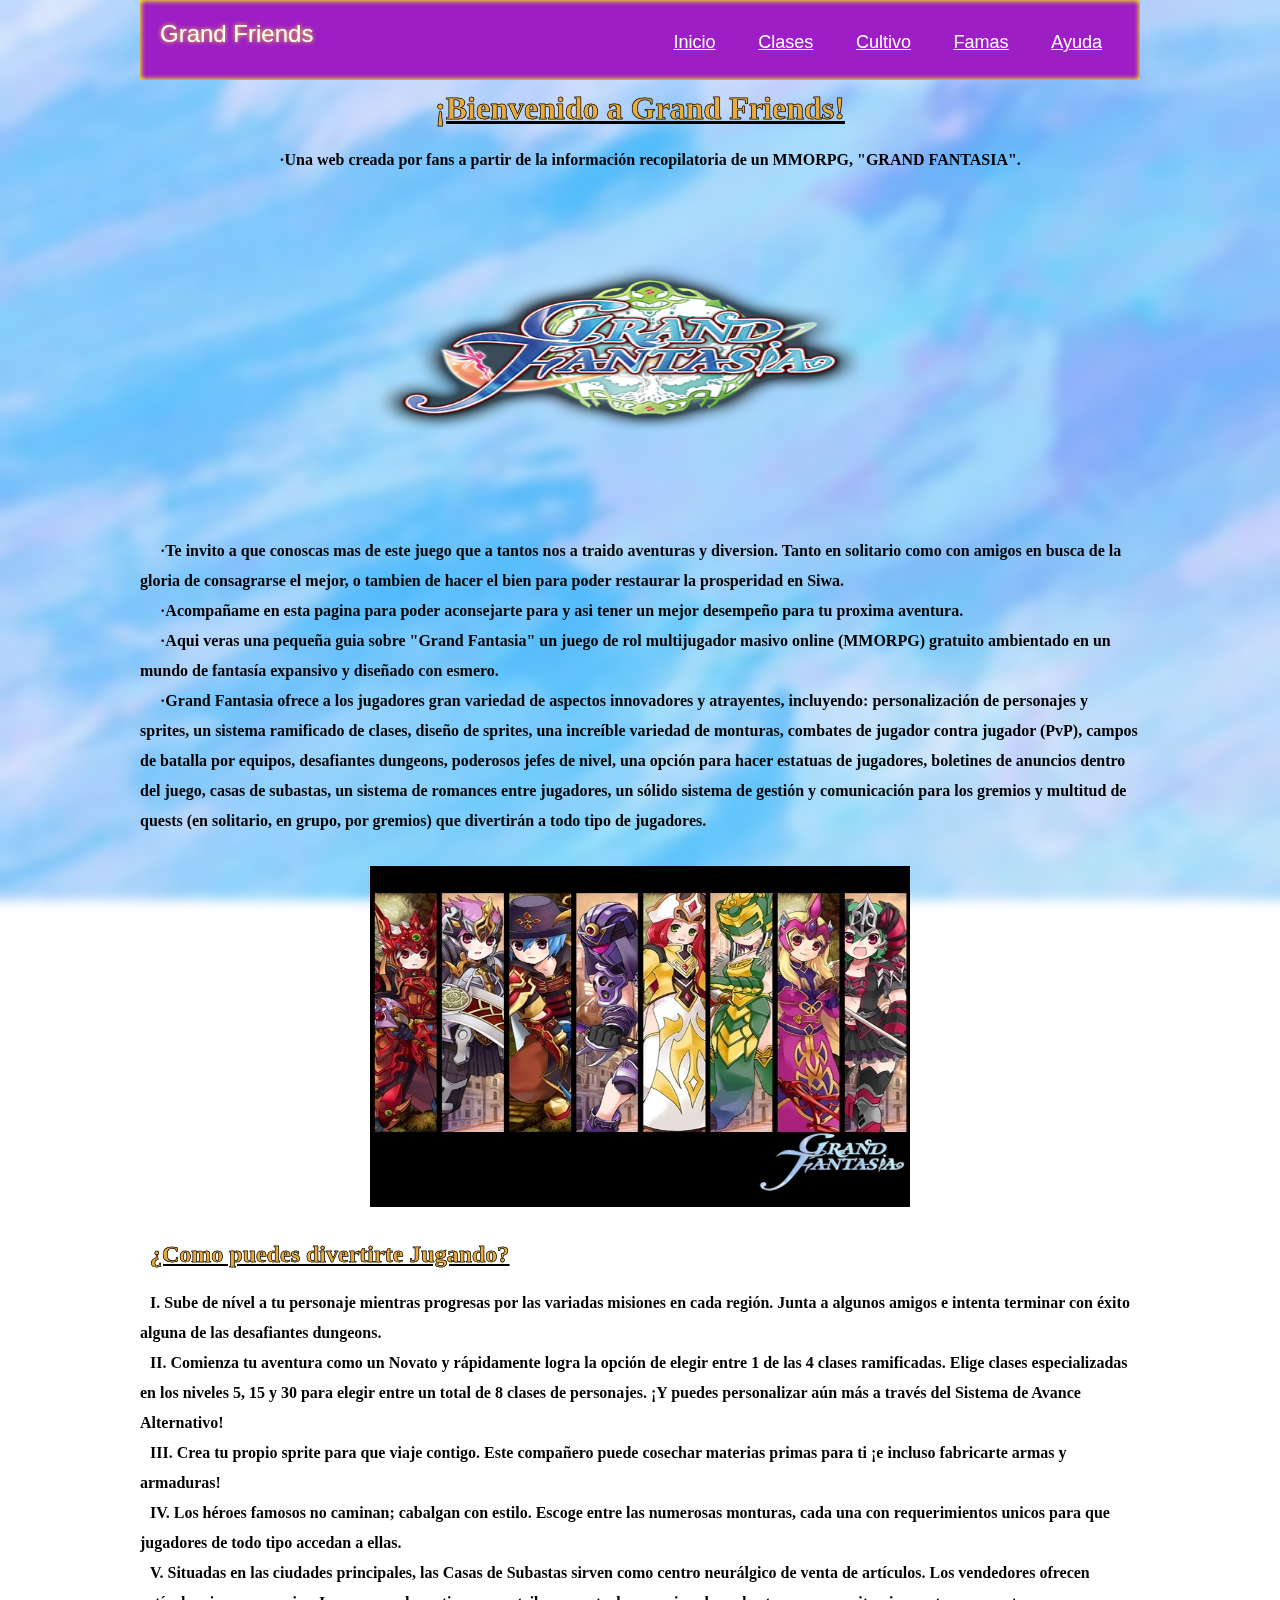
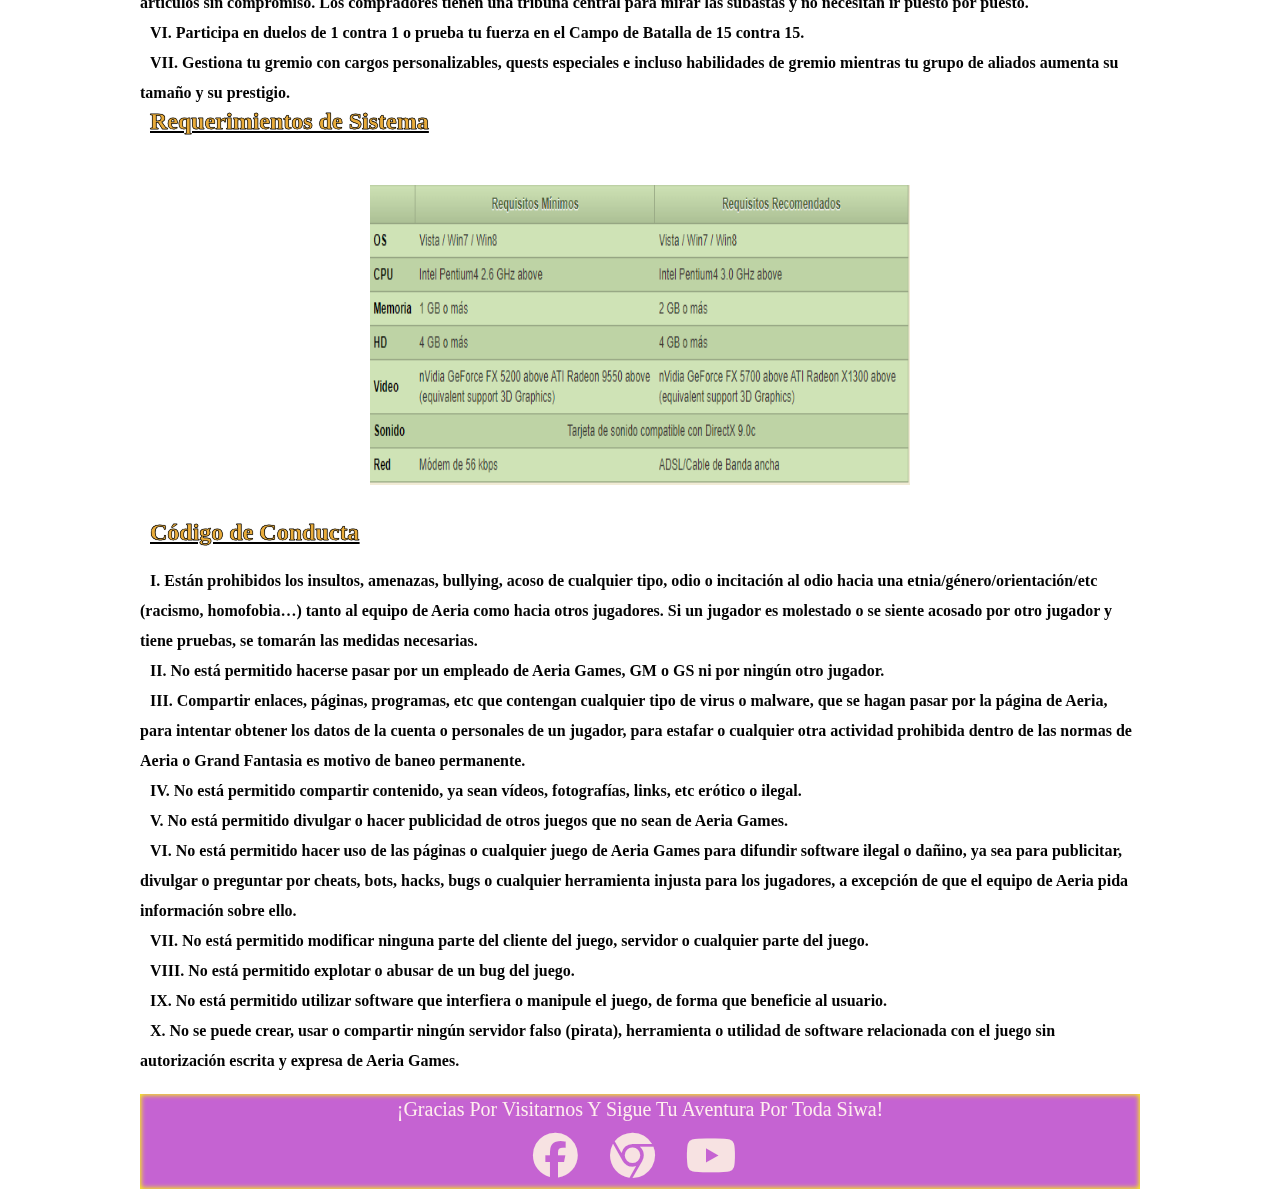
<file: index.html>
<!DOCTYPE html>
<html lang="es">

<head>
    <meta charset="UTF-8">
    <meta http-equiv="X-UA-Compatible" content="IE=edge">
    <meta name="viewport" content="width=device-width, initial-scale=1.0">
    <link
    rel="stylesheet"
    href="https://cdnjs.cloudflare.com/ajax/libs/animate.css/4.1.1/animate.min.css"
    />
    <link rel="stylesheet" href="https://cdnjs.cloudflare.com/ajax/libs/font-awesome/6.2.0/css/all.min.css">
    <link rel="stylesheet" href="style.css">
    <link rel="shortcut icon" href="imagenes/Logo.webp" type="image/x-icon">
    <meta name="viewport" content="width=device-width, initial-scale=1.0">
    
    <title>Grand Friends</title>
</head>

<body>

    <div class="contenedor">
        <header>
            <div class="logo">Grand Friends</div>

            <nav>
                <input type="checkbox" id="check">
                <label for="check" class="checkbtn">
                    <i class="fas fa-bars"></i>
                </label>
                <ul>
                    <li><a href="index.html">Inicio</a></li>
                    <li><a href="clases.html">Clases</a></li>
                    <li><a href="cultivo.html">Cultivo</a></li>
                    <li><a href="famas.html">Famas</a></li>
                    <li><a href="ayuda.html">Ayuda</a></li>
                </ul>
            </nav>

        </header>
        <h1 class="animate__heartBeat infinite delay" ><u>¡Bienvenido a Grand Friends!</u></h1>

        <p class="texto1" style="font-weight: bold;">·Una web creada por fans a partir de la información recopilatoria
            de un MMORPG, "GRAND FANTASIA".</p>

        <div class="imaghome1">
            <img src="imagenes/Logo.webp" alt="" width="500" height="300">
        </div>

        <p class="texto" style="font-weight: bold;">·Te invito a que conoscas mas de este juego que a tantos nos a
            traido aventuras y diversion. Tanto en solitario como con amigos en busca de la gloria de consagrarse el
            mejor, o tambien de hacer el bien para poder restaurar la prosperidad en Siwa.</p>

        <p class="texto" style="font-weight: bold;">·Acompañame en esta pagina para poder aconsejarte para y asi tener
            un mejor desempeño para tu proxima aventura.</p>

        <p class="texto" style="font-weight: bold;">·Aqui veras una pequeña guia sobre "Grand Fantasia" un juego de rol
            multijugador masivo online (MMORPG) gratuito ambientado en un mundo de fantasía expansivo y diseñado con
            esmero.</p>

        <p class="texto" style="font-weight: bold;">·Grand Fantasia ofrece a los jugadores gran variedad de aspectos
            innovadores y atrayentes, incluyendo: personalización de personajes y sprites, un sistema ramificado de
            clases, diseño de sprites, una increíble variedad de monturas, combates de jugador contra jugador (PvP),
            campos de batalla por equipos, desafiantes dungeons, poderosos jefes de nivel, una opción para hacer
            estatuas de jugadores, boletines de anuncios dentro del juego, casas de subastas, un sistema de romances
            entre jugadores, un sólido sistema de gestión y comunicación para los gremios y multitud de quests (en
            solitario, en grupo, por gremios) que divertirán a todo tipo de jugadores.</p>
        <div class="imaghome1">
            <img src="imagenes/956.jpg" alt="" width="400"  height="341">
        </div>

        <h2><u>¿Como puedes divertirte Jugando?</u></h2>

        <ol style="font-weight: bold;">
            <li>Sube de nível a tu personaje mientras progresas por las variadas misiones en cada región. Junta a
                algunos amigos e intenta terminar con éxito alguna de las desafiantes dungeons.</li>

            <li>Comienza tu aventura como un Novato y rápidamente logra la opción de elegir entre 1 de las 4 clases
                ramificadas. Elige clases especializadas en los niveles 5, 15 y 30 para elegir entre un total de 8
                clases de personajes. ¡Y puedes personalizar aún más a través del Sistema de Avance Alternativo!</li>

            <li>Crea tu propio sprite para que viaje contigo. Este compañero puede cosechar materias primas para ti ¡e
                incluso fabricarte armas y armaduras!</li>

            <li>Los héroes famosos no caminan; cabalgan con estilo. Escoge entre las numerosas monturas, cada una con
                requerimientos unicos para que jugadores de todo tipo accedan a ellas.</li>

            <li>Situadas en las ciudades principales, las Casas de Subastas sirven como centro neurálgico de venta de
                artículos. Los vendedores ofrecen artículos sin compromiso. Los compradores tienen una tribuna central
                para mirar las subastas y no necesitan ir puesto por puesto.</li>

            <li>Participa en duelos de 1 contra 1 o prueba tu fuerza en el Campo de Batalla de 15 contra 15.</li>

            <li>Gestiona tu gremio con cargos personalizables, quests especiales e incluso habilidades de gremio
                mientras tu grupo de aliados aumenta su tamaño y su prestigio.</li>

        </ol>

        <h2><u>Requerimientos de Sistema</u></h2>

        <div class="imaghome2">
            <img src="imagenes/Requisitos.PNG" alt="" width="600" height="300">
        </div>

        <h2><u>Código de Conducta</u></h2>
        <ol style="font-weight: bold;">
            <li>Están prohibidos los insultos, amenazas, bullying, acoso de cualquier tipo, odio o incitación al odio
                hacia una etnia/género/orientación/etc (racismo, homofobia…) tanto al equipo de Aeria como hacia otros
                jugadores. Si un jugador es molestado o se siente acosado por otro jugador y tiene pruebas, se tomarán
                las medidas necesarias.</li>

            <li>No está permitido hacerse pasar por un empleado de Aeria Games, GM o GS ni por ningún otro jugador.</li>

            <li>Compartir enlaces, páginas, programas, etc que contengan cualquier tipo de virus o malware, que se hagan
                pasar por la página de Aeria, para intentar obtener los datos de la cuenta o personales de un jugador,
                para estafar o cualquier otra actividad prohibida dentro de las normas de Aeria o Grand Fantasia es
                motivo de baneo permanente.</li>

            <li>No está permitido compartir contenido, ya sean vídeos, fotografías, links, etc erótico o ilegal.</li>

            <li>No está permitido divulgar o hacer publicidad de otros juegos que no sean de Aeria Games.</li>

            <li>No está permitido hacer uso de las páginas o cualquier juego de Aeria Games para difundir software
                ilegal o dañino, ya sea para publicitar, divulgar o preguntar por cheats, bots, hacks, bugs o cualquier
                herramienta injusta para los jugadores, a excepción de que el equipo de Aeria pida información sobre
                ello.</li>

            <li>No está permitido modificar ninguna parte del cliente del juego, servidor o cualquier parte del juego.
            </li>

            <li>No está permitido explotar o abusar de un bug del juego.</li>

            <li>No está permitido utilizar software que interfiera o manipule el juego, de forma que beneficie al
                usuario.</li>

            <li>No se puede crear, usar o compartir ningún servidor falso (pirata), herramienta o utilidad de software
                relacionada con el juego sin autorización escrita y expresa de Aeria Games.</li>

        </ol>

        <br>

        <footer class="footer">
            <p>¡Gracias por visitarnos y sigue tu aventura por toda Siwa!</p>
            <div class="redes">
                <a href="https://www.facebook.com/GrandFantasiaLAT/?ref=nf"><i class="fa-brands fa-facebook"></i></a>
                <a href="https://lat.grandfantasia.aeriagames.com/"><i class="fa-brands fa-chrome"></i></a>
                <a href="https://www.youtube.com/user/AeriaGF"><i class="fa-brands fa-youtube"></i></a>

            </div>
        </footer>
    </div>
</body>

</html>
</file>
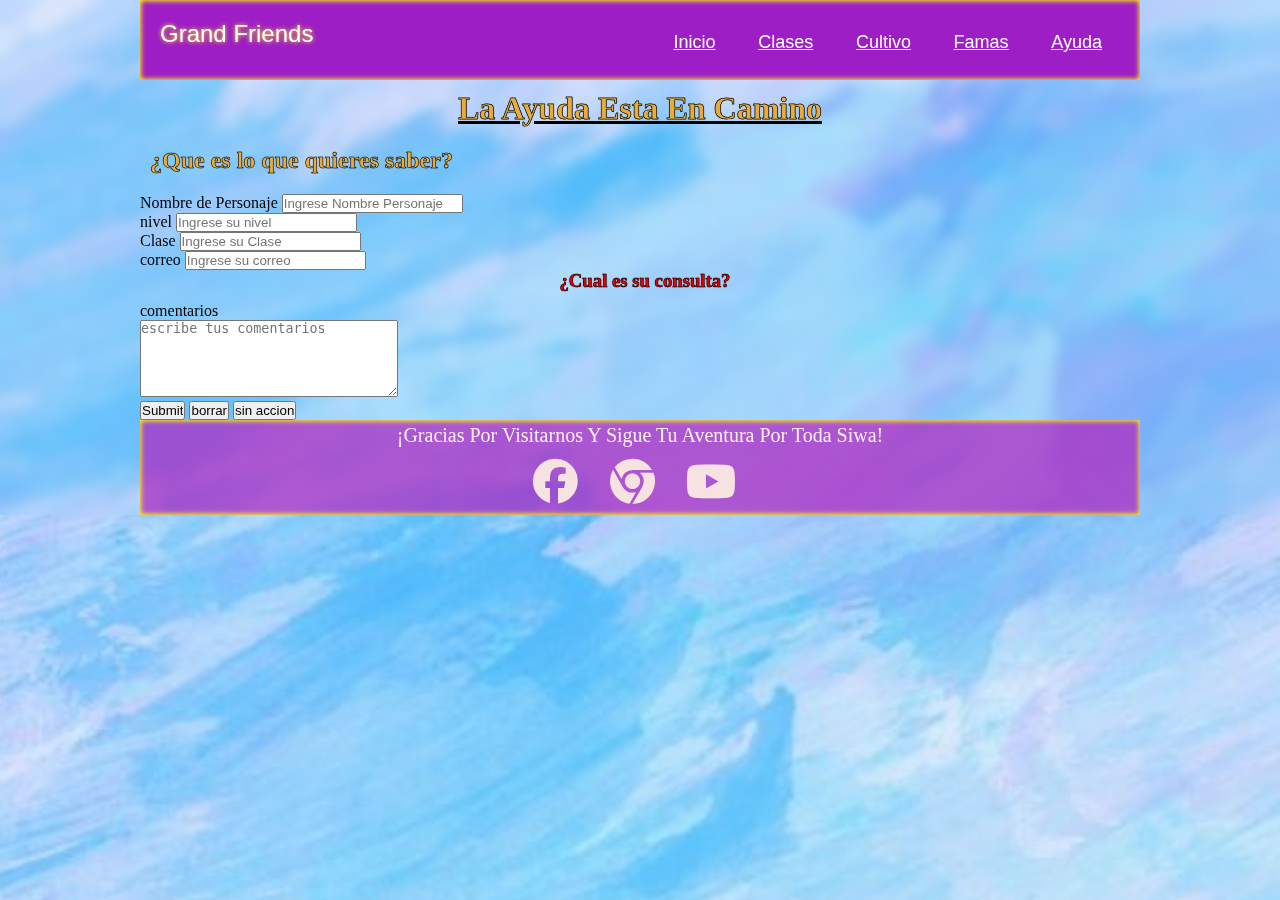
<file: ayuda.html>
<!DOCTYPE html>
<html lang="es">
<head>
    <meta charset="UTF-8">
    <meta http-equiv="X-UA-Compatible" content="IE=edge">
    <meta name="viewport" content="width=device-width, initial-scale=1.0">
    <link rel="stylesheet" href="https://cdnjs.cloudflare.com/ajax/libs/font-awesome/6.2.0/css/all.min.css">
    <link rel="stylesheet" href="style.css">
    <link rel="shortcut icon" href="imagenes/Logo.webp" type="image/x-icon">
    <link
    rel="stylesheet"
    href="https://cdnjs.cloudflare.com/ajax/libs/animate.css/4.1.1/animate.min.css"
    />
    <title>Grand Friends</title>
</head>
<body>
    <div class="contenedor">
    <header>
        <div class="logo">Grand <span>Friends</span></div>

        <nav>
            <input type="checkbox" id="check">
            <label for="check" class="checkbtn">
                <i class="fas fa-bars"></i>
            </label>
            <ul>
                <li><a  href="index.html">Inicio</a></li>
                <li><a href="clases.html">Clases</a></li>
                <li><a href="cultivo.html">Cultivo</a></li>
                <li><a href="famas.html">Famas</a></li>
                <li><a href="ayuda.html">Ayuda</a></li>
            </ul>
        </nav>
    </header>
    <h1 class="animate__heartBeat infinite " ><u>La Ayuda Esta En Camino</u></h1>
    <h2>¿Que es lo que quieres saber?</h2>
<form action="enviar.php" method="post" enctype="text/plain" netlify>
    <label for="namespj">Nombre de Personaje</label>
    <input id="namespj" name="namespj" type="text" required
    placeholder="Ingrese Nombre Personaje">
    <br>
    <label for="nivel">nivel</label>
    <input id="nivel" name="nivel" type="number" required
    placeholder="Ingrese su nivel">
    <br>
    <label for="Clase">Clase</label>
    <input id="Clase" name="Clase" type="text" required
    placeholder="Ingrese su Clase">
    <br>
    <label for="correo">correo</label>
    <input id="correo" name="correo" type="email" required
    placeholder="Ingrese su correo">
    <br>
    <h3>¿Cual es su consulta?</h3>
    <label for="">comentarios</label><br>
    <textarea name="" id="" cols="30" rows="5"
    placeholder="escribe tus comentarios"></textarea>
    <br>
    
    <input type="submit">
    <input type="reset" value="borrar">
    <input type="button" value="sin accion">

    <footer class="footer">
        <p>¡Gracias por visitarnos y sigue tu aventura por toda Siwa!</p> 
        <div class="redes">
            <a href="https://www.facebook.com/GrandFantasiaLAT/?ref=nf"><i class="fa-brands fa-facebook"></i></a>
            <a href="https://lat.grandfantasia.aeriagames.com/"><i class="fa-brands fa-chrome"></i></a>
            <a href="https://www.youtube.com/user/AeriaGF"><i class="fa-brands fa-youtube"></i></a>

        </div>
    </footer>
    </div>
</body>
</html>
</file>
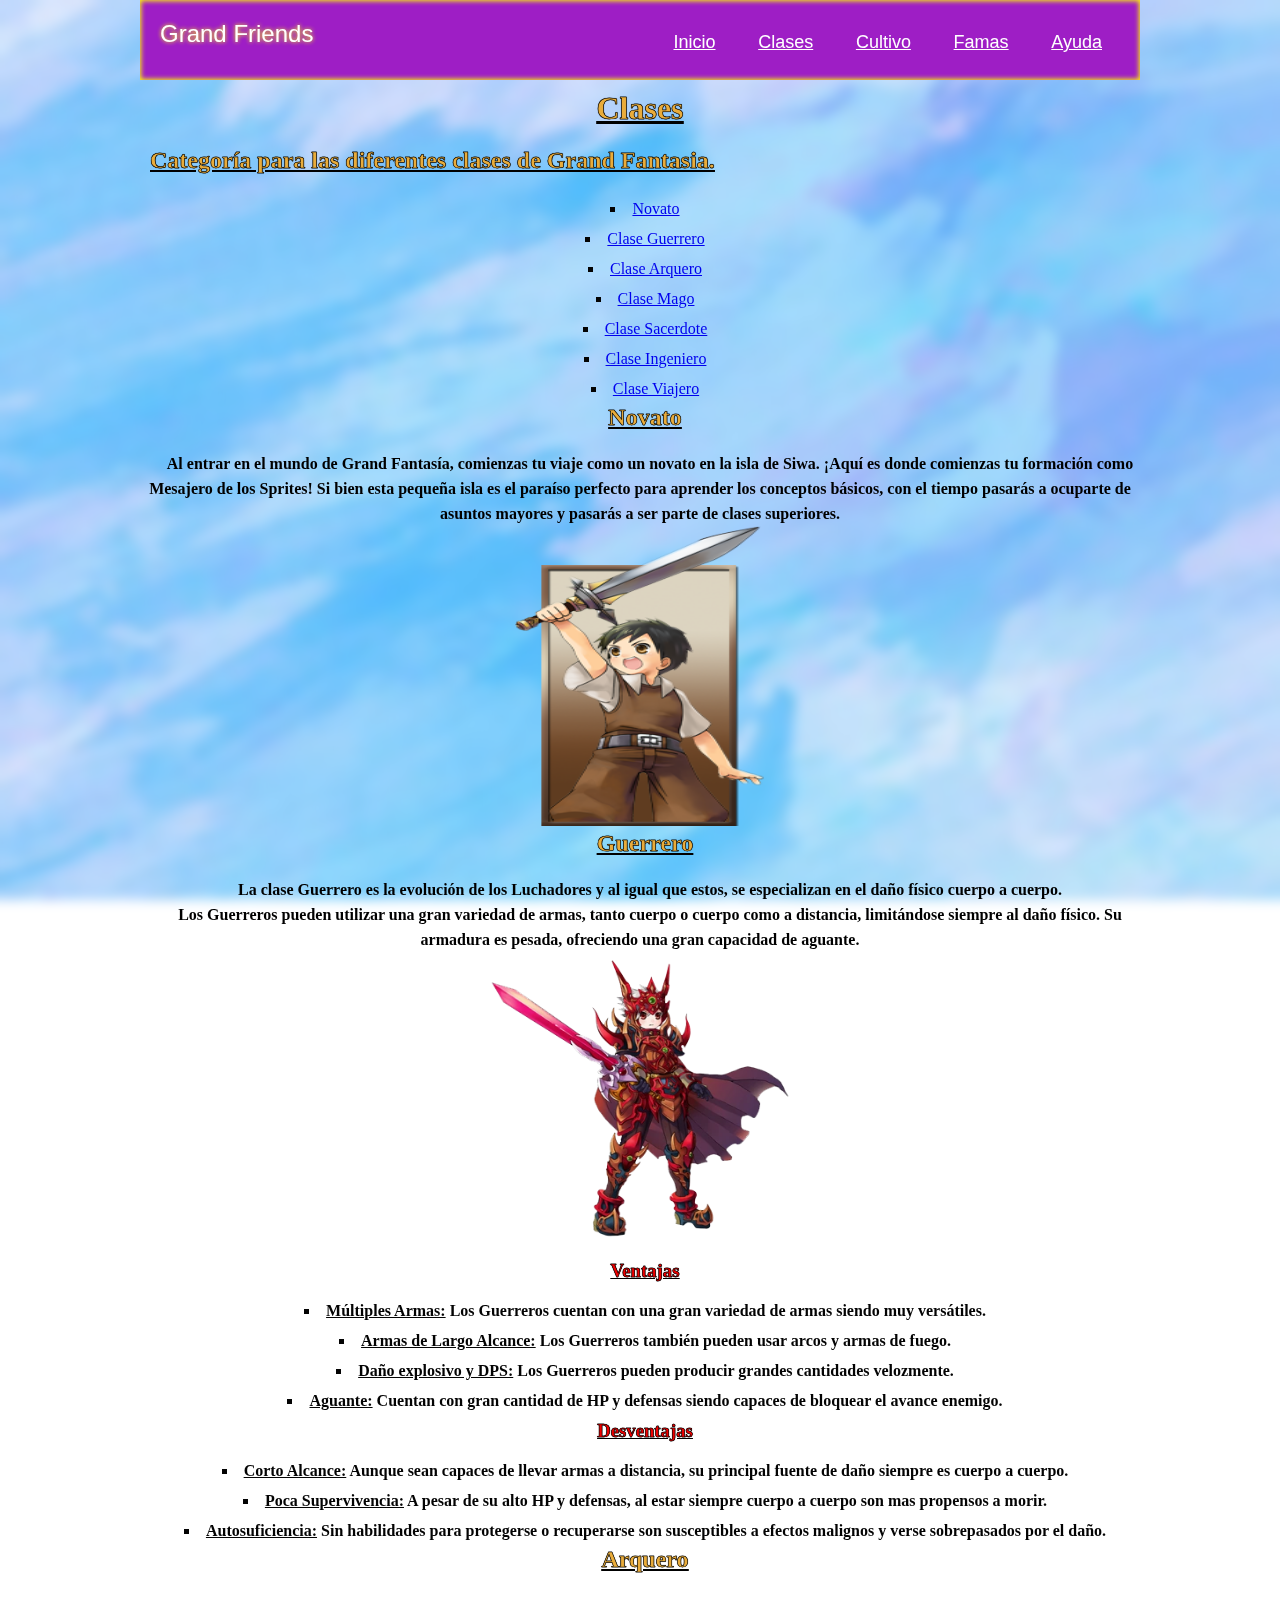
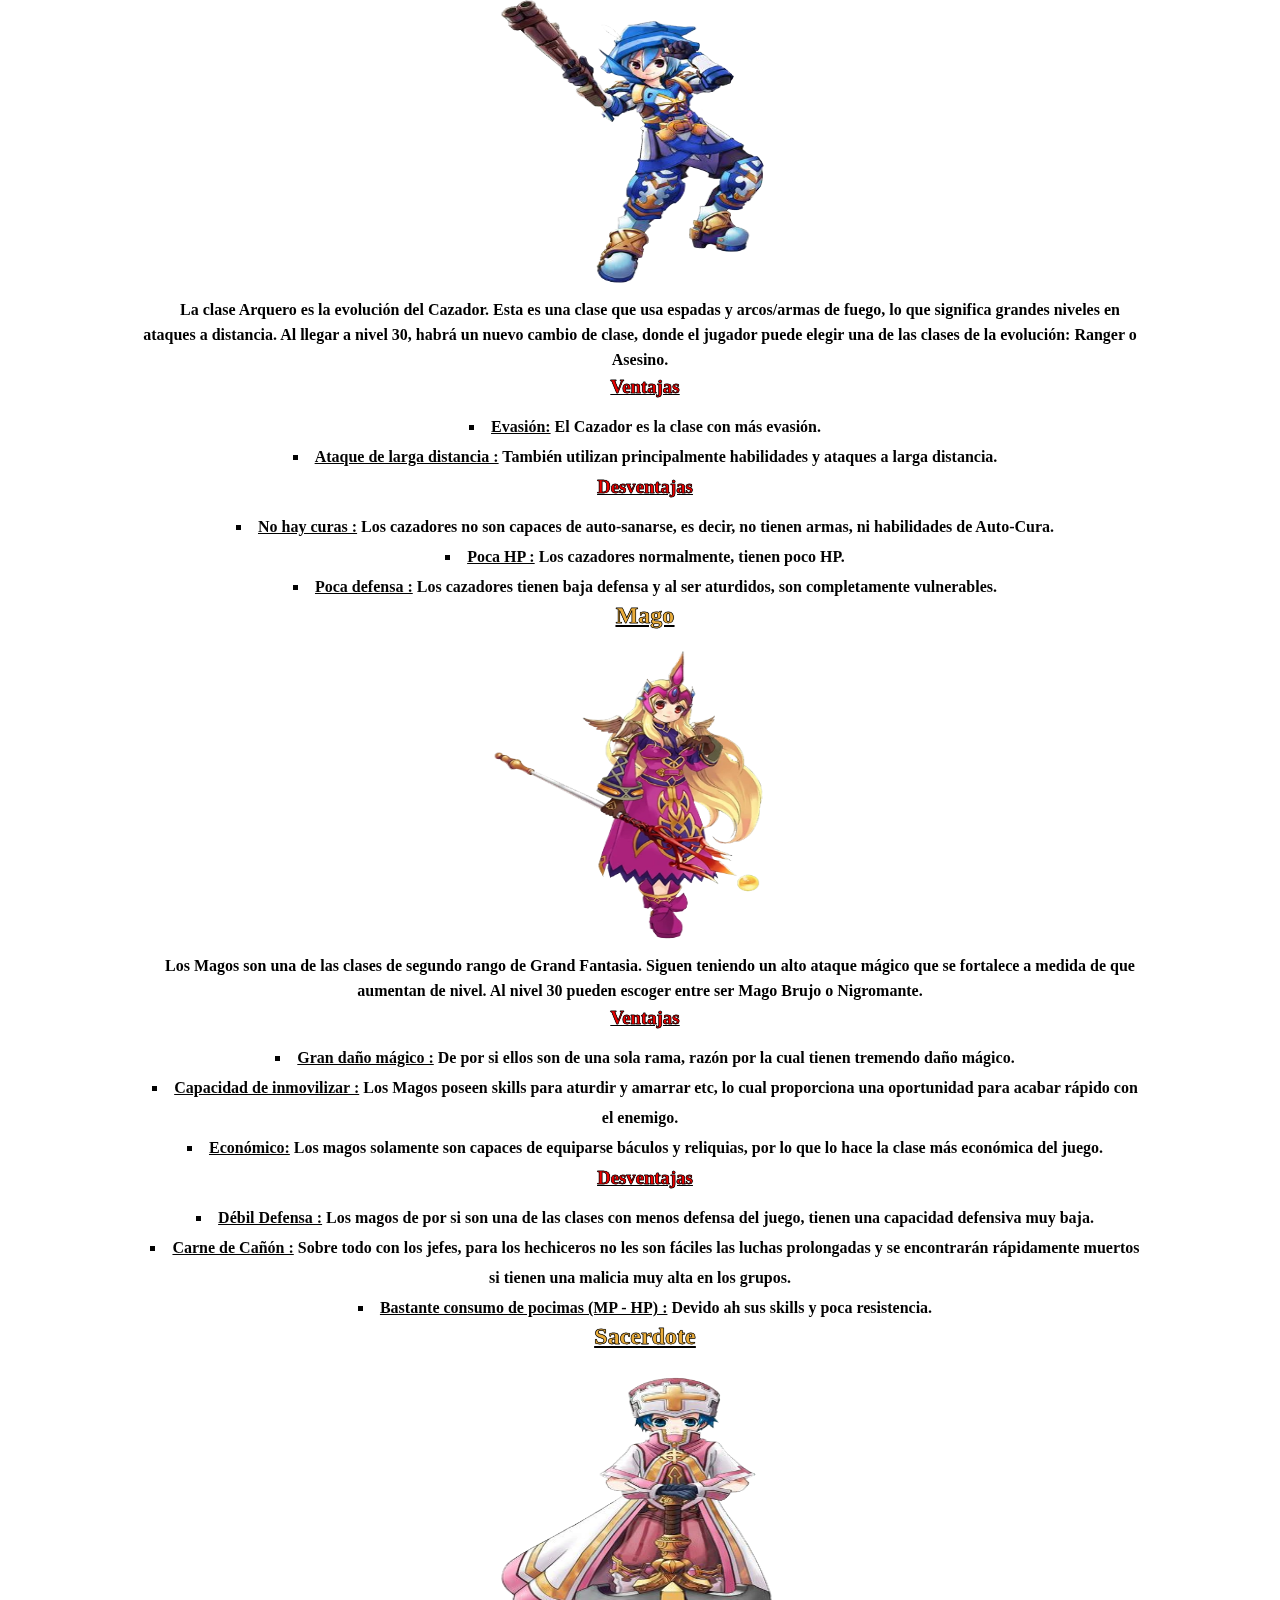
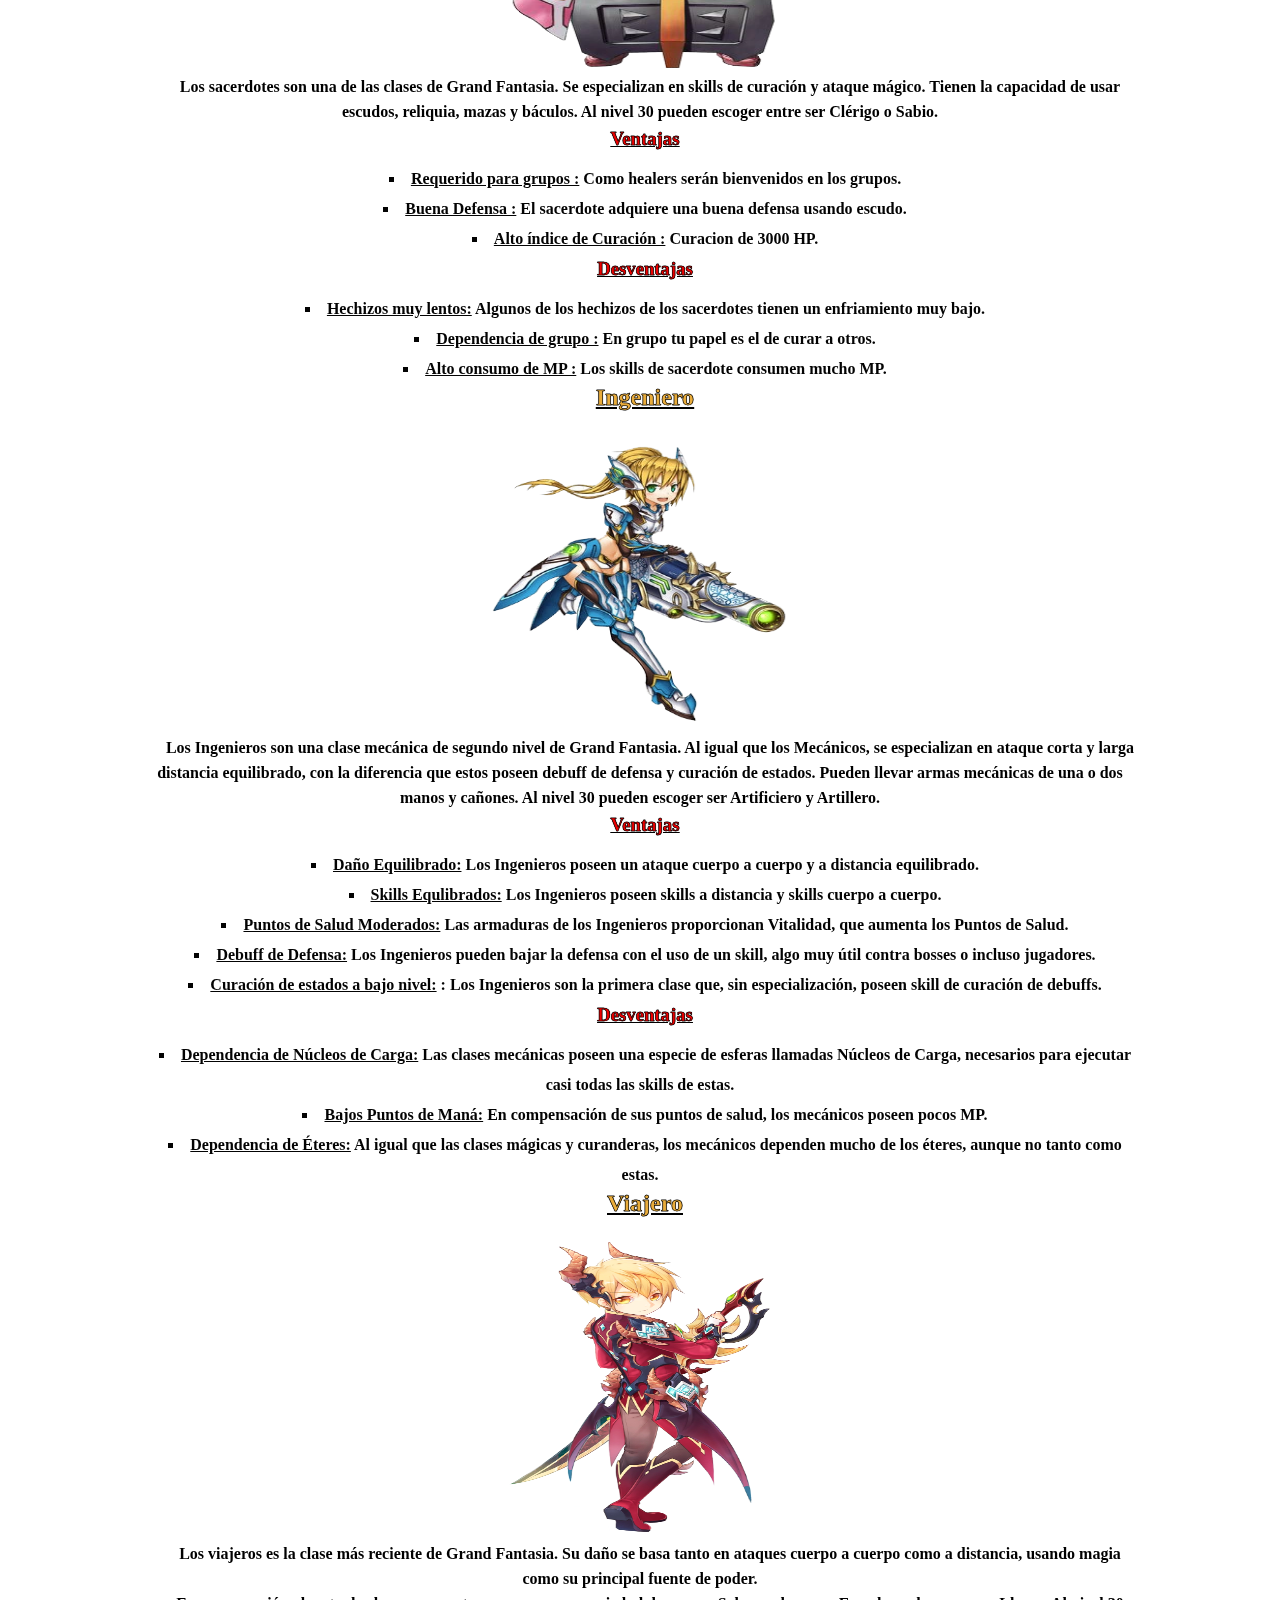
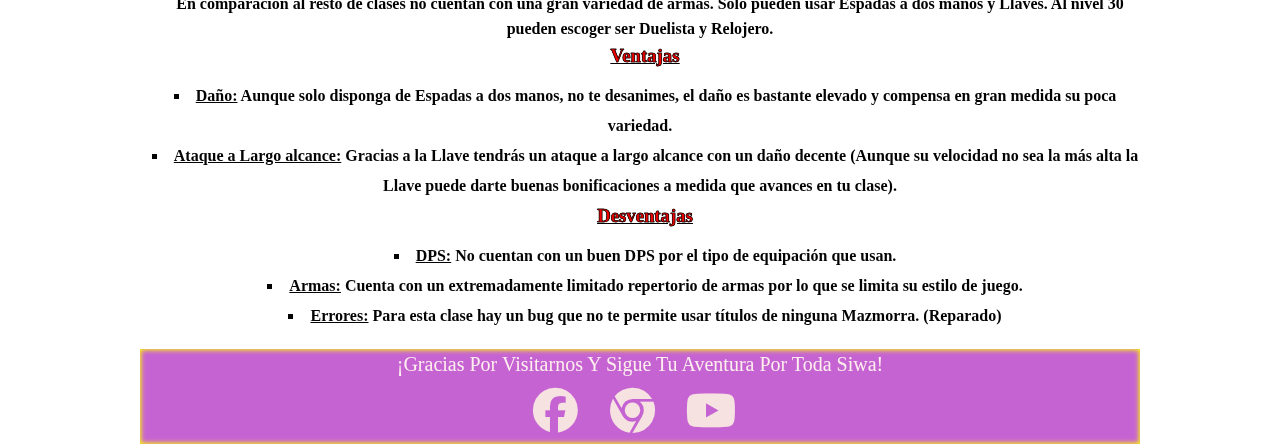
<file: clases.html>
<!DOCTYPE html>
<html lang="es">

<head>
    <meta charset="UTF-8">
    <meta http-equiv="X-UA-Compatible" content="IE=edge">
    <meta name="viewport" content="width=device-width, initial-scale=1.0">
    <link rel="stylesheet" href="https://cdnjs.cloudflare.com/ajax/libs/font-awesome/6.2.0/css/all.min.css">
    <link rel="stylesheet" href="style.css">
    <link rel="shortcut icon" href="imagenes/Logo.webp" type="image/x-icon">
    <link
    rel="stylesheet"
    href="https://cdnjs.cloudflare.com/ajax/libs/animate.css/4.1.1/animate.min.css"
    />
    <title>Grand Friends</title>
</head>

<body>
    <div class="contenedor">

        <header>
            <div class="logo">Grand <span>Friends</span></div>

            <nav>
                <input type="checkbox" id="check">
                <label for="check" class="checkbtn">
                    <i class="fas fa-bars"></i>
                </label>
                <ul>
                    <li><a  href="index.html">Inicio</a></li>
                    <li><a href="clases.html">Clases</a></li>
                    <li><a href="cultivo.html">Cultivo</a></li>
                    <li><a href="famas.html">Famas</a></li>
                    <li><a href="ayuda.html">Ayuda</a></li>
                </ul>
            </nav>
        </header>

        <h1 class="animate__heartBeat infinite "><u> Clases</u></h1>

        <h2><u>Categoría para las diferentes clases de Grand Fantasia.</u> </h2>

        <ol class="clases">
            <li><a href="#novato">Novato</a></li>
            <li><a href="#guerrero">Clase Guerrero</a></li>
            <li><a href="#Arquero">Clase Arquero</a></li>
            <li><a href="#Mago">Clase Mago</a></li>
            <li><a href="#sacerdote">Clase Sacerdote</a></li>
            <li><a href="#ingeniero">Clase Ingeniero</a></li>
            <li><a href="#viajero">Clase Viajero</a></li>
        </ol>

        <h2 class="h2clase" id="novato"><u>Novato</u></h2>

        <p class="texto1" style="font-weight: bold;">Al entrar en el mundo de Grand Fantasía, comienzas tu viaje como un
            novato en la isla de Siwa. ¡Aquí es donde comienzas tu formación como Mesajero de los Sprites! Si bien esta
            pequeña isla es el paraíso perfecto para aprender los conceptos básicos, con el tiempo pasarás a ocuparte de
            asuntos mayores y pasarás a ser parte de clases superiores.</p>

        <div class="imagclasenovato1">
            <img src="imagenes/novice.png" alt="" width="250" height="300">
        </div>

        <h2 class="h2clase" id="guerrero"><u>Guerrero</u></h2>

        <p class="texto1" style="font-weight: bold;">La clase Guerrero es la evolución de los Luchadores y al igual que
            estos, se especializan en el daño físico cuerpo a cuerpo.</p>

        <p class="texto1" style="font-weight: bold;">Los Guerreros pueden utilizar una gran variedad de armas, tanto
            cuerpo o cuerpo como a distancia, limitándose siempre al daño físico. Su armadura es pesada, ofreciendo una
            gran capacidad de aguante.</p>

        <div class="imagclasenovato">
            <img src="imagenes/Warlord1.webp" alt="" width="350" height="300">
        </div>
        <ul style="font-weight: bold;" class="clases">
            <h3><u>Ventajas</u></h3>
            <li><u>Múltiples Armas:</u> Los Guerreros cuentan con una gran variedad de armas siendo muy versátiles.
            </li>
            <li><u>Armas de Largo Alcance:</u> Los Guerreros también pueden usar arcos y armas de fuego.</li>
            <li><u>Daño explosivo y DPS:</u> Los Guerreros pueden producir grandes cantidades velozmente.</li>
            <li><u>Aguante:</u> Cuentan con gran cantidad de HP y defensas siendo capaces de bloquear el avance
                enemigo.</li>
        </ul>

        <ul style="font-weight: bold;" class="clases">
            <h3><u>Desventajas</u></h3>
            <li><u>Corto Alcance:</u> Aunque sean capaces de llevar armas a distancia, su principal fuente de daño
                siempre es cuerpo a cuerpo.</li>
            <li><u>Poca Supervivencia:</u> A pesar de su alto HP y defensas, al estar siempre cuerpo a cuerpo son
                mas propensos a morir.</li>
            <li><u>Autosuficiencia:</u> Sin habilidades para protegerse o recuperarse son susceptibles a efectos
                malignos y verse sobrepasados por el daño.</li>

        </ul>
        <h2 class="h2clase" id="Arquero"><u>Arquero</u></h2>

        <div class="imagclasenovato">
            <img src="imagenes/ranger.webp" alt="" width="300" height="300">
        </div>

        <p class="texto1" style="font-weight: bold;">La clase Arquero es la evolución del Cazador. Esta es una clase que usa espadas y arcos/armas de fuego, lo que significa grandes niveles en ataques a distancia. Al llegar a nivel 30, habrá un nuevo cambio de clase, donde el jugador puede elegir una de las clases de la evolución: Ranger o Asesino.</p>

        <ul style="font-weight: bold;" class="clases">
            <h3><u>Ventajas</u></h3>
            <li><u>Evasión:</u> El Cazador es la clase con más evasión.</li>
            <li><u>Ataque de larga distancia :</u> También utilizan principalmente habilidades y ataques a larga distancia.</li>
        </ul>

        <ul style="font-weight: bold;" class="clases">
            <h3><u>Desventajas</u></h3>
            <li><u>No hay curas :</u> Los cazadores no son capaces de auto-sanarse, es decir, no tienen armas, ni habilidades de Auto-Cura.</li>
            <li><u>Poca HP :</u> Los cazadores normalmente, tienen poco HP.</li>
            <li><u>Poca defensa :</u> Los cazadores tienen baja defensa y al ser aturdidos, son completamente vulnerables.</li>
        </ul>

        <h2 class="h2clase" id="Mago"><u>Mago</u></h2>

        <div class="imagclasenovato">
            <img src="imagenes/mago.webp" alt="" width="350" height="300">
        </div>

        <p class="texto1" style="font-weight: bold;">Los Magos son una de las clases de segundo rango de Grand Fantasia. Siguen teniendo un alto ataque mágico que se fortalece a medida de que aumentan de nivel. Al nivel 30 pueden escoger entre ser Mago Brujo o Nigromante.</p>

        <ul style="font-weight: bold;" class="clases">
            <h3><u>Ventajas</u></h3>
            <li><u>Gran daño mágico :</u> De por si ellos son de una sola rama, razón por la cual tienen tremendo daño mágico.</li>
            <li><u>Capacidad de inmovilizar :</u> Los Magos poseen skills para aturdir y amarrar etc, lo cual proporciona una oportunidad para acabar rápido con el enemigo.</li>
            <li><u>Económico:</u> Los magos solamente son capaces de equiparse báculos y reliquias, por lo que lo hace la clase más económica del juego.</li>
        </ul>

        <ul style="font-weight: bold;" class="clases">
            <h3><u>Desventajas</u></h3>
            <li><u>Débil Defensa :</u> Los magos de por si son una de las clases con menos defensa del juego, tienen una capacidad defensiva muy baja.</li>
            <li><u>Carne de Cañón :</u> Sobre todo con los jefes, para los hechiceros no les son fáciles las luchas prolongadas y se encontrarán rápidamente muertos si tienen una malicia muy alta en los grupos.</li>
            <li><u>Bastante consumo de pocimas (MP - HP) :</u> Devido ah sus skills y poca resistencia.</li>
        </ul>

        <h2 class="h2clase" id="sacerdote"><u>Sacerdote</u></h2>

        <div class="imagclasenovato">
            <img src="imagenes/clero.webp" alt="" width="300" height="300">
        </div>

        <p class="texto1" style="font-weight: bold;">Los sacerdotes son una de las clases de Grand Fantasia. Se especializan en skills de curación y ataque mágico. Tienen la capacidad de usar escudos, reliquia, mazas y báculos. Al nivel 30 pueden escoger entre ser Clérigo o Sabio.</p>

        <ul style="font-weight: bold;" class="clases">
            <h3><u>Ventajas</u></h3>
            <li><u>Requerido para grupos :</u> Como healers serán bienvenidos en los grupos.</li>
            <li><u>Buena Defensa :</u> El sacerdote adquiere una buena defensa usando escudo.</li>
            <li><u>Alto índice de Curación :</u> Curacion de 3000 HP.</li>
        </ul>

        <ul style="font-weight: bold;" class="clases">
            <h3><u>Desventajas</u></h3>
            <li><u>Hechizos muy lentos:</u> Algunos de los hechizos de los sacerdotes tienen un enfriamiento muy bajo.</li>
            <li><u>Dependencia de grupo :</u> En grupo tu papel es el de curar a otros.</li>
            <li><u>Alto consumo de MP :</u> Los skills de sacerdote consumen mucho MP.</li>
        </ul>

        <h2 class="h2clase" id="ingeniero"><u>Ingeniero</u></h2>

        <div class="imagclasenovato">
            <img src="imagenes/ingeniero.webp" alt="" width="350" height="300">
        </div>

        <p class="texto1" style="font-weight: bold;">Los Ingenieros son una clase mecánica de segundo nivel de Grand Fantasia. Al igual que los Mecánicos, se especializan en ataque corta y larga distancia equilibrado, con la diferencia que estos poseen debuff de defensa y curación de estados. Pueden llevar armas mecánicas de una o dos manos y cañones. Al nivel 30 pueden escoger ser Artificiero y Artillero.</p>

        <ul style="font-weight: bold;" class="clases">
            <h3><u>Ventajas</u></h3>
            <li><u>Daño Equilibrado:</u> Los Ingenieros poseen un ataque cuerpo a cuerpo y a distancia equilibrado.</li>
            <li><u>Skills Equlibrados:</u> Los Ingenieros poseen skills a distancia y skills cuerpo a cuerpo.</li>
            <li><u>Puntos de Salud Moderados:</u> Las armaduras de los Ingenieros proporcionan Vitalidad, que aumenta los Puntos de Salud.</li>
            <li><u>Debuff de Defensa:</u> Los Ingenieros pueden bajar la defensa con el uso de un skill, algo muy útil contra bosses o incluso jugadores.</li>
            <li><u>Curación de estados a bajo nivel:</u> : Los Ingenieros son la primera clase que, sin especialización, poseen skill de curación de debuffs.</li>
        </ul>

        <ul style="font-weight: bold;" class="clases">
            <h3><u>Desventajas</u></h3>
            <li><u>Dependencia de Núcleos de Carga:</u> Las clases mecánicas poseen una especie de esferas llamadas Núcleos de Carga, necesarios para ejecutar casi todas las skills de estas.</li>
            <li><u>Bajos Puntos de Maná:</u> En compensación de sus puntos de salud, los mecánicos poseen pocos MP.</li>
            <li><u>Dependencia de Éteres:</u> Al igual que las clases mágicas y curanderas, los mecánicos dependen mucho de los éteres, aunque no tanto como estas.</li>
        </ul>

        <h2 class="h2clase" id="viajero"><u>Viajero</u></h2>

        <div class="imagclasenovato">
            <img src="imagenes/samu.webp" alt="" width="300" height="300">
        </div>

        <p class="texto1" style="font-weight: bold;">Los viajeros es la clase más reciente de Grand Fantasia. Su daño se basa tanto en ataques cuerpo a cuerpo como a distancia, usando magia como su principal fuente de poder. </p>

        <p class="texto1" style="font-weight: bold;">En comparación al resto de clases no cuentan con una gran variedad de armas. Solo pueden usar Espadas a dos manos y Llaves. Al nivel 30 pueden escoger ser Duelista y Relojero.</p>

        <ul style="font-weight: bold;" class="clases">
            <h3><u>Ventajas</u></h3>
            <li><u>Daño:</u> Aunque solo disponga de Espadas a dos manos, no te desanimes, el daño es bastante elevado y compensa en gran medida su poca variedad.</li>
            <li><u>Ataque a Largo alcance:</u> Gracias a la Llave tendrás un ataque a largo alcance con un daño decente (Aunque su velocidad no sea la más alta la Llave puede darte buenas bonificaciones a medida que avances en tu clase).</li>
        </ul>

        <ul style="font-weight: bold;" class="clases">
            <h3><u>Desventajas</u></h3>
            <li><u>DPS:</u> No cuentan con un buen DPS por el tipo de equipación que usan.</li>
            <li><u>Armas:</u> Cuenta con un extremadamente limitado repertorio de armas por lo que se limita su estilo de juego.</li>
            <li><u>Errores:</u> Para esta clase hay un bug que no te permite usar títulos de ninguna Mazmorra. (Reparado)</li>
        </ul>


        <br>

        <footer class="footer">
            <p>¡Gracias por visitarnos y sigue tu aventura por toda Siwa!</p>
            <div class="redes">
                <a href="https://www.facebook.com/GrandFantasiaLAT/?ref=nf"><i class="fa-brands fa-facebook"></i></a>
                <a href="https://lat.grandfantasia.aeriagames.com/"><i class="fa-brands fa-chrome"></i></a>
                <a href="https://www.youtube.com/user/AeriaGF"><i class="fa-brands fa-youtube"></i></a>
            </div>
        </footer>
    </div>

</body>

</html>
</file>
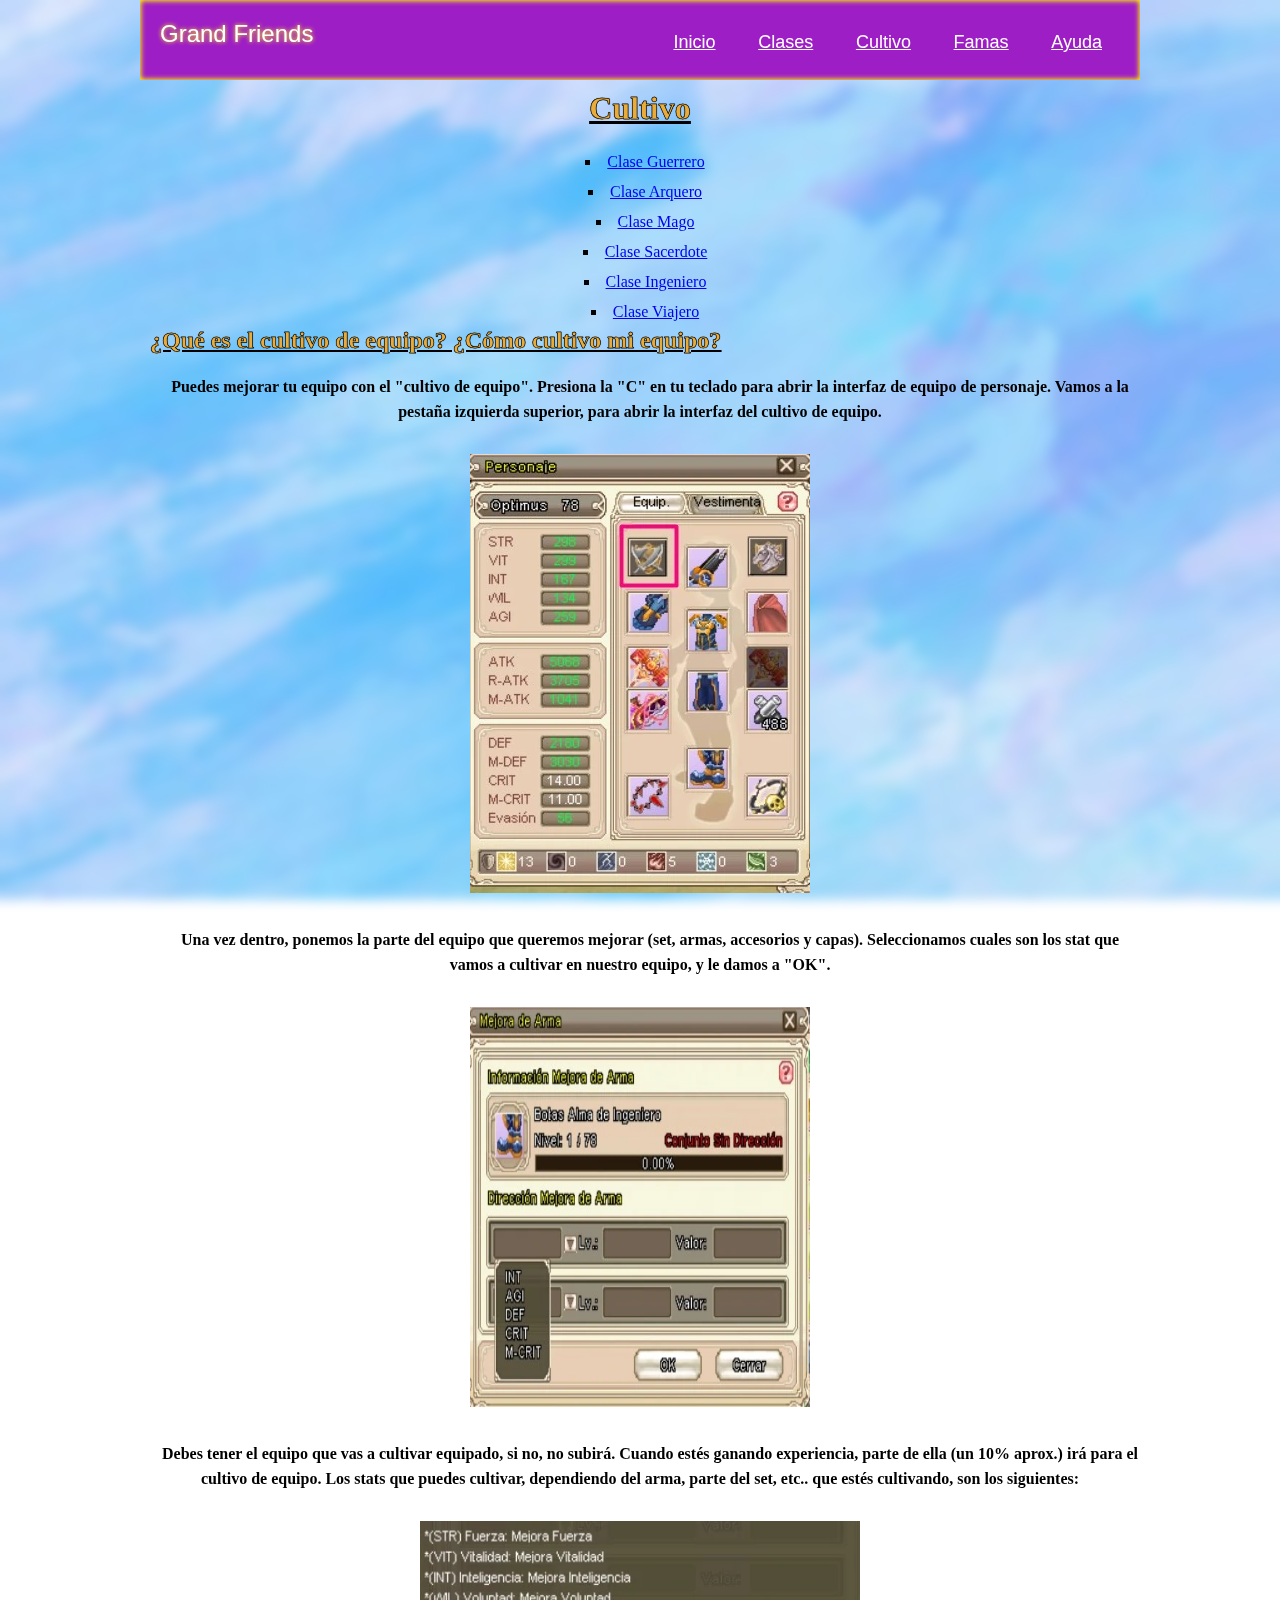
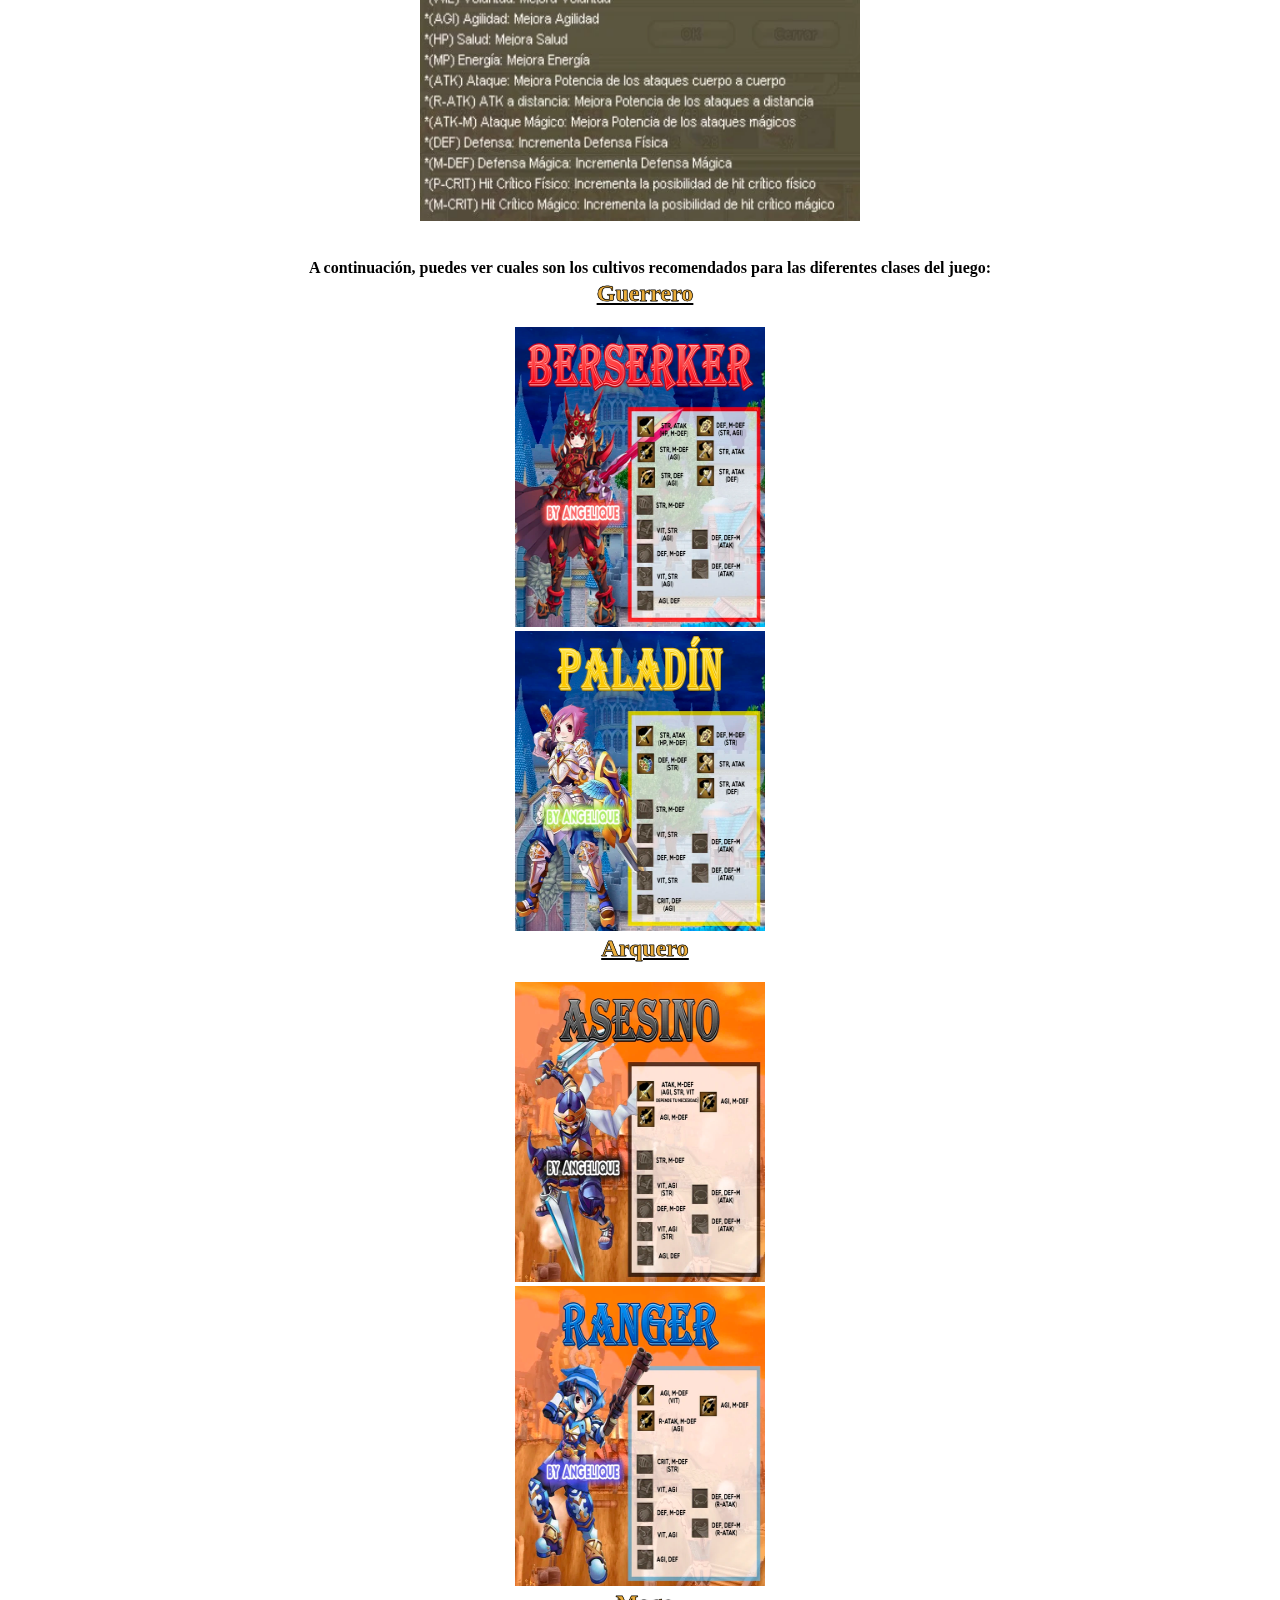
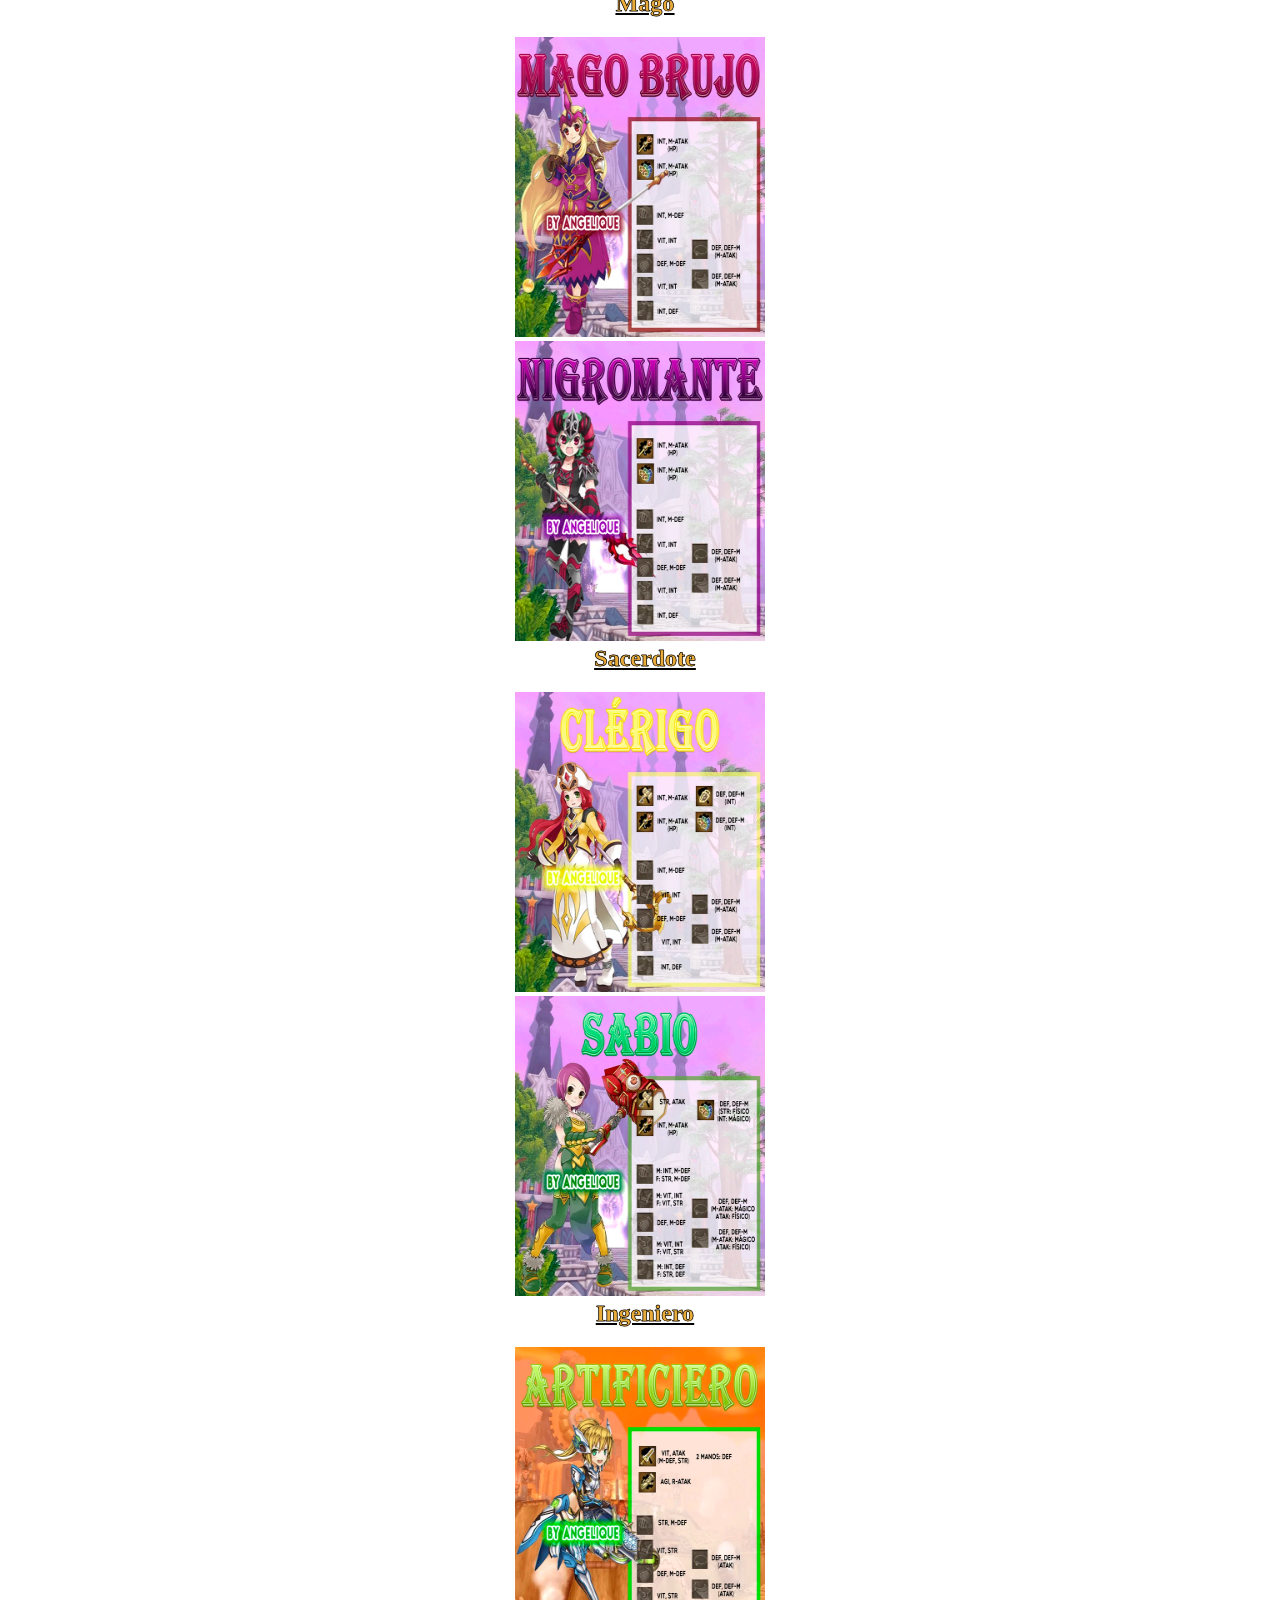
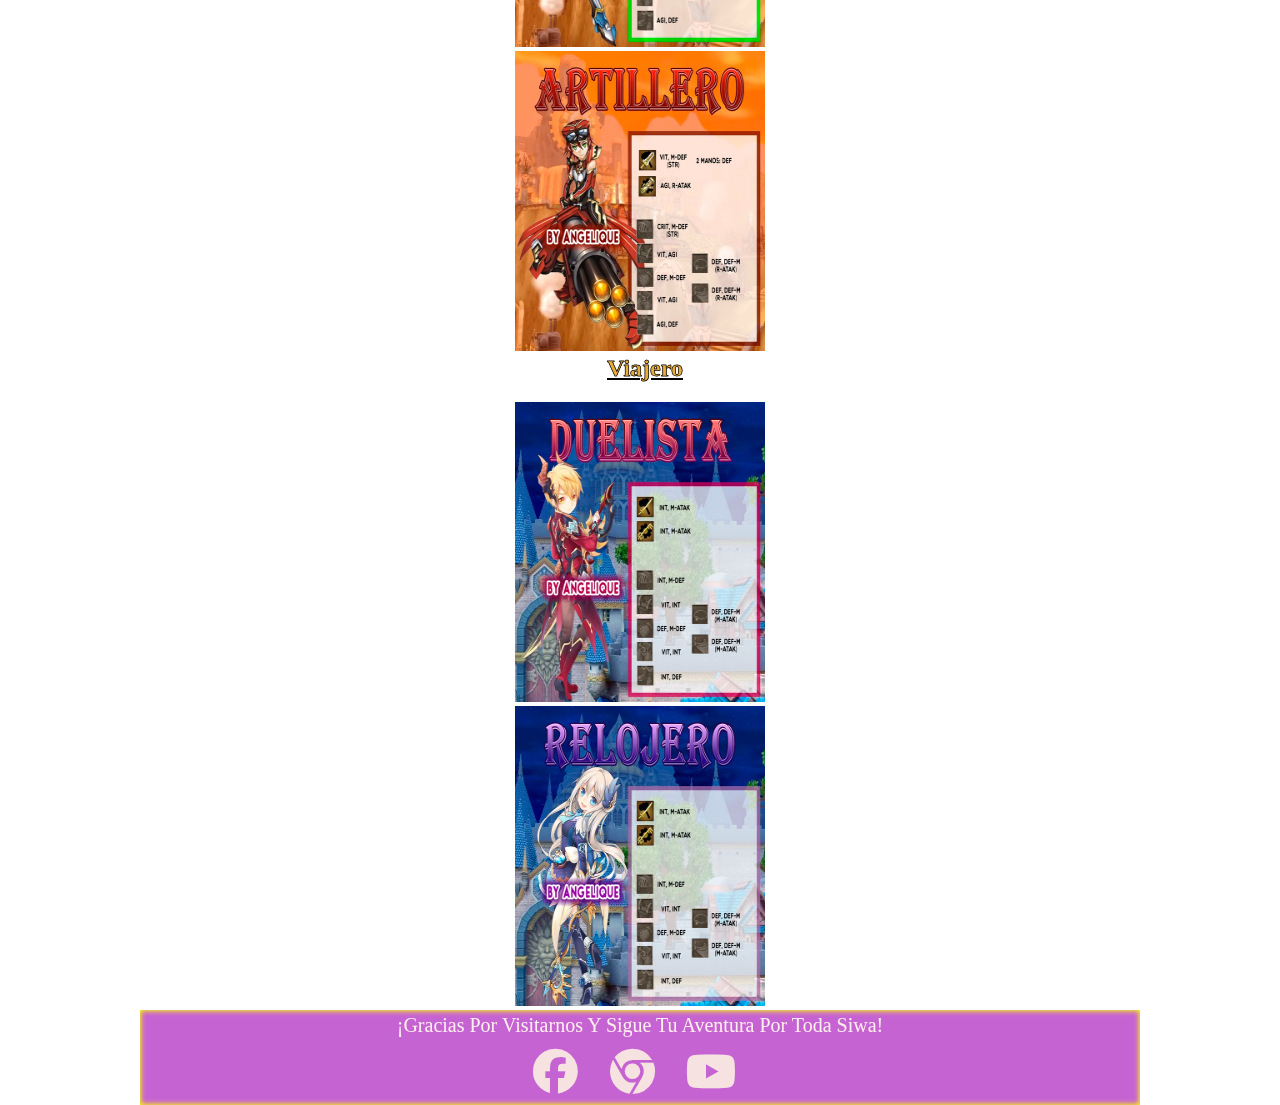
<file: cultivo.html>
<!DOCTYPE html>
<html lang="es">
<head>
    <meta charset="UTF-8">
    <meta http-equiv="X-UA-Compatible" content="IE=edge">
    <meta name="viewport" content="width=device-width, initial-scale=1.0">
    <link rel="stylesheet" href="https://cdnjs.cloudflare.com/ajax/libs/font-awesome/6.2.0/css/all.min.css">
    <link rel="stylesheet" href="style.css">
    <link rel="shortcut icon" href="imagenes/Logo.webp" type="image/x-icon">
    <link
    rel="stylesheet"
    href="https://cdnjs.cloudflare.com/ajax/libs/animate.css/4.1.1/animate.min.css"
    />
    <title>Grand Friends</title>
</head>
<body>
    <div class="contenedor">
    <header>
        <div class="logo">Grand <span>Friends</span></div>

        <nav>
            <input type="checkbox" id="check">
            <label for="check" class="checkbtn">
                <i class="fas fa-bars"></i>
            </label>
            <ul>
                <li><a  href="index.html">Inicio</a></li>
                <li><a href="clases.html">Clases</a></li>
                <li><a href="cultivo.html">Cultivo</a></li>
                <li><a href="famas.html">Famas</a></li>
                <li><a href="ayuda.html">Ayuda</a></li>
            </ul>
        </nav>
    </header>

    <h1 class="animate__heartBeat infinite " ><u>Cultivo</u></h1>

    <ol class="clases">
        <li><a href="#guerrero">Clase Guerrero</a></li>
        <li><a href="#Arquero">Clase Arquero</a></li>
        <li><a href="#Mago">Clase Mago</a></li>
        <li><a href="#sacerdote">Clase Sacerdote</a></li>
        <li><a href="#ingeniero">Clase Ingeniero</a></li>
        <li><a href="#viajero">Clase Viajero</a></li>
    </ol>

    <h2><u>¿Qué es el cultivo de equipo? ¿Cómo cultivo mi equipo?</u></h2>

    <p class="texto1" style="font-weight: bold;">Puedes mejorar tu equipo con el "cultivo de equipo". Presiona la "C" en tu teclado para abrir la interfaz de equipo de personaje. Vamos a la pestaña izquierda superior, para abrir la interfaz del cultivo de equipo.</p>
    

    <div class="imagclultivo1">
    <img src="imagenes/culti 1.webp" >
    </div>

    <p class="texto1" style="font-weight: bold;">Una vez dentro, ponemos la parte del equipo que queremos mejorar (set, armas, accesorios y capas). Seleccionamos cuales son los stat que vamos a cultivar en nuestro equipo, y le damos a "OK".</p>
    
    <div class="imagclultivo1">
    <img src="imagenes/culti 2.webp" alt="" width="350" height="400">
    </div>

    <p class="texto1" style="font-weight: bold;">Debes tener el equipo que vas a cultivar equipado, si no, no subirá. Cuando estés ganando experiencia, parte de ella (un 10% aprox.) irá para el cultivo de equipo. Los stats que puedes cultivar, dependiendo del arma, parte del set, etc.. que estés cultivando, son los siguientes:</p>
    

    <div class="imagstats">
    <img src="imagenes/culti 3.webp" alt="" width="350" height="300">
    </div>

    <p class="texto1" style="font-weight: bold;">A continuación, puedes ver cuales son los cultivos recomendados para las diferentes clases del juego:</p>

    <h2 class="h2clase" id="guerrero"><u>Guerrero</u></h2>

    <div class="imagclasenovato1">
        <img src="imagenes/guerrero 1.webp" alt="" width="350" height="300" >
    </div>

    <div class="imagclasenovato1">
        <img src="imagenes/guerrero 2.webp" alt="" width="350" height="300">
    </div>

    <h2 class="h2clase" id="Arquero"><u>Arquero</u></h2>

    <div class="imagclasenovato1">
        <img src="imagenes/Arquero 1.webp" alt="" width="350" height="300" >
    </div>

    <div class="imagclasenovato1">
        <img src="imagenes/Arquero 2.webp" alt="" width="350" height="300" >
    </div>

    <h2 class="h2clase" id="Mago"><u>Mago</u></h2>

    <div class="imagclasenovato1">
        <img src="imagenes/Mago 1.webp" alt="" width="350" height="300" >
    </div>

    <div class="imagclasenovato1">
        <img src="imagenes/Mago 2.webp" alt="" width="350" height="300" >
    </div>

    <h2 class="h2clase" id="sacerdote"><u>Sacerdote</u></h2>

    <div class="imagclasenovato1">
        <img src="imagenes/Sacerdote 1.webp" alt="" width="350" height="300" >
    </div>

    <div class="imagclasenovato1">
        <img src="imagenes/Sacerdote 2.webp" alt="" width="350" height="300" >
    </div>

    <h2 class="h2clase" id="ingeniero"><u>Ingeniero</u></h2>

    <div class="imagclasenovato1">
        <img src="imagenes/Ingeniero 1.webp" alt="" width="350" height="300" >
    </div>

    <div class="imagclasenovato1">
        <img src="imagenes/Ingeniero 2.webp" alt="" width="350" height="300" >
    </div>

    <h2 class="h2clase" id="viajero"><u>Viajero</u></h2>

    <div class="imagclasenovato1">
        <img src="imagenes/Viajero 1.webp" alt="" width="350" height="300" >
    </div>

    <div class="imagclasenovato1">
        <img src="imagenes/Viajero 2.webp" alt="" width="350" height="300" >
    </div>

    <footer class="footer">
        <p>¡Gracias por visitarnos y sigue tu aventura por toda Siwa!</p> 
        <div class="redes">
            <a href="https://www.facebook.com/GrandFantasiaLAT/?ref=nf"><i class="fa-brands fa-facebook"></i></a>
            <a href="https://lat.grandfantasia.aeriagames.com/"><i class="fa-brands fa-chrome"></i></a>
            <a href="https://www.youtube.com/user/AeriaGF"><i class="fa-brands fa-youtube"></i></a>

        </div>
    </footer>
    </div>
</body>
</html>
</file>
<file: style.css>
*{
    margin: 0px;
    padding: 0px;
    box-sizing: border-box;
}

.logo{
    height: 10px;
    list-style: 20px;
    padding: 20px;
    text-shadow: 0 0 4px yellow;
}
body {
    background-image: url(imagenes/fondo.jpg);
    background-position-x:center;
    background-size: 93.5rem; 
    background-attachment:fixed;
    backdrop-filter: blur(6px);
    
}
/* Modificacion del texto en home */
.texto{
    line-height: 30px;
    text-indent: 20px;
} 
/* ------------ */
/* Modificacion del texto en clases */
.texto1{
    line-height: 25px;
    text-indent: 20px;
    text-align: center;
}



header{
    height: 90px;
    width: 100%;
    /* background-color: rgba(174, 37, 192, 0.719); */
    font-size: 24px;
    font-family: Verdana, Geneva, Tahoma, sans-serif;
    color: white;
    padding: 0px;
    text-transform: capitalize;
}

/* Imagenes para el home */
img {
    width: 100%;
    height: 100;
    }

.imaghome1{
    
    text-align: center;
    width: 70%;
    max-width: 600px;
    margin: 0 auto;
    padding: 30px;
}
.imaghome2{
    text-align: center;
    width: 96%;
    max-width: 600px;
    margin: 0 auto;
    padding: 30px;
    
    
}

/* Imagenes para clases */
.imagclasenovato{
    text-align: center;
    width: 96%;
    max-width: 300px;
    margin: 0 auto;
}

.imagclasenovato1{
    text-align: center;
    width: 96%;
    max-width: 250px;
    margin: 0 auto;
}

/* Imagenes para cultivo */
.imagclultivo1{
    text-align: center;
    max-width: 400px;
    margin: auto;
    padding: 30px;
}
.imagstats{
    max-width: 500px;
    text-align: center;
    margin: auto;
    padding: 30px;
}



/* Imagenes para famas*/


/* Imagenes para ayuda */


.logo{
    float: left;
    background-image: url(imagenes/Logo.webp);
}

nav{
    background: #9e1ec5;
    height: 80px;
    width: 100%;
    box-shadow:inset 0 0 5px 1px yellow
    
}
.enlace{
    position: center;
    padding: 80px 50px;
}
.logo{
    height: 40px;
}
nav ul{
    float: right;
    margin-right: 20px;
}
nav ul li{
    display: inline-block;
    line-height: 80px;
    margin: 0 5px;
}
nav ul li a{
    color: #fff;
    font-size: 18px;
    padding: 7px 13px;
    border-radius: 3px;
    

}
li a.active, li a:hover{
    background: #000090;
    transition: .5s;
}
.checkbtn{
    font-size: 30px;
    color: #fff;
    float: right;
    line-height: 80px;
    margin-right: 40px;
    cursor: pointer;
    display: none;
}
#check{
    display: none;
}
section{
    background: url(fondo.jpg) no-repeat;
    background-size: cover;
    background-position: center center;
    height: calc(100vh - 80px);
}



/* Modificacion de ol en home */
ol{
    list-style-type: upper-roman;
    list-style-position: inside;
    text-indent: 10px;
    color: rgb(3, 3, 3);
    line-height: 30px;
    
}
/* modificacion de ol en clases */
.clases{
    text-align: center;
    list-style-type: square;
    list-style-position: inside;
    text-indent: 10px;
    color: rgb(3, 3, 3);
    line-height: 30px;
    
}
/* ---------------- */

/* Modificacion ul en clases */

/* --------------------- */

h1{
    color: rgb(233, 172, 59);
    text-shadow: 0 0 1px rgb(7, 1, 1);
    margin-bottom: 20px;
    text-align: center;
    -webkit-text-stroke: 0.5px black;
}

h2{
    color: rgb(233, 172, 59);
    text-shadow: 0 0 1px rgb(7, 1, 1);
    margin-bottom: 20px;
    -webkit-text-stroke: 0.5px black;
    text-indent: 10px;
    
}
/* H2 clase */
.h2clase{
    color: rgb(233, 172, 59);
    text-shadow: 0 0 1px rgb(7, 1, 1);
    margin-bottom: 20px;
    -webkit-text-stroke: 0.5px black;
    text-indent: 10px;
    text-align: center;
}
h3{
    color: rgb(236, 0, 0);
    text-shadow: 0 0 1px rgb(7, 1, 1);
    margin-bottom: 10px;
    -webkit-text-stroke: 0.5px black;
    text-indent: 10px;
    text-align: center;
}


.footer {
    background-color: rgba(174, 37, 192, 0.719);
    text-align: center;
    font-size: 20px;
    text-transform:capitalize;
    padding: 4px;
    bottom: 0;
    width: 100%;
    height: 95px;
    color: rgb(255, 238, 238);
    position:relative;
    clear: both;
    left: 0%; 
    box-shadow:inset 0 0 5px 1px yellow  
}  

.redes{
    font-size: 45px;
    letter-spacing: 10px;
    padding: 10px;

}

.redes a{
    color: rgb(247, 226, 226);
}

.redes a:hover{
    color: rgb(46, 1, 1);
    text-shadow: 0 0 5px rgb(0, 0, 0);
}

.contenedor {
    width: 80%;
    max-width: 1000px;
    margin: 0 auto;
    overflow: hidden;
} 


@media screen and (max-width: 480px){
    .checkbtn{
        display: block;
    }
    ul{
        position: fixed;
        width: 100%;
        height: 100vh;
        background: #9e1ec5;
        top: 80px;
        left: -100%;
        text-align: center;
        transition: all .5s;
    }
    nav ul li{
        display: block;
        margin: 50px 0;
        line-height: 30px;
    }
    nav ul li a{
        font-size: 20px;
    }
    li a:hover, li a.active{
        background: none;
        color: rgb(255, 1, 1);
    }
    #check:checked ~ ul{
        left:0;
    }
    .enlace{
        padding-left: 20px;
    }
    .imagclasenovato1{
        height: 320px;
        width: 500px;
    }
    .imagclultivo1{
        
        height: auto;
        width: 300px;
    }
    .imagstats{
        width: 340px;
        text-align: left;
    }

    .imaghome1{
        width: 300px;
        
    }
    .imaghome2{
        width: 300%;
        /* background-image: url(imagenes/requisitos\ 2.PNG); */
    }
    .footer {
        font-size: 15px;
    }    

    .redes{
        font-size: 40px;
        letter-spacing: 10px;
        padding: 10px;
    
    }
}


@media (max-width: 952px){
    .enlace{
        padding-left: 20px;
    }
    nav ul li a{
        font-size: 16px;
    }
}

@media (max-width: 858px){
    .checkbtn{
        display: block;
    }
    ul{
        position: fixed;
        width: 100%;
        height: 100vh;
        background: #9e1ec5;
        top: 80px;
        left: -100%;
        text-align: center;
        transition: all .5s;
    }
    nav ul li{
        display: block;
        margin: 50px 0;
        line-height: 30px;
    }
    nav ul li a{
        font-size: 20px;
    }
    li a:hover, li a.active{
        background: none;
        color: rgb(253, 0, 0);
    }
    #check:checked ~ ul{
        left:0;
    }
}
</file>
